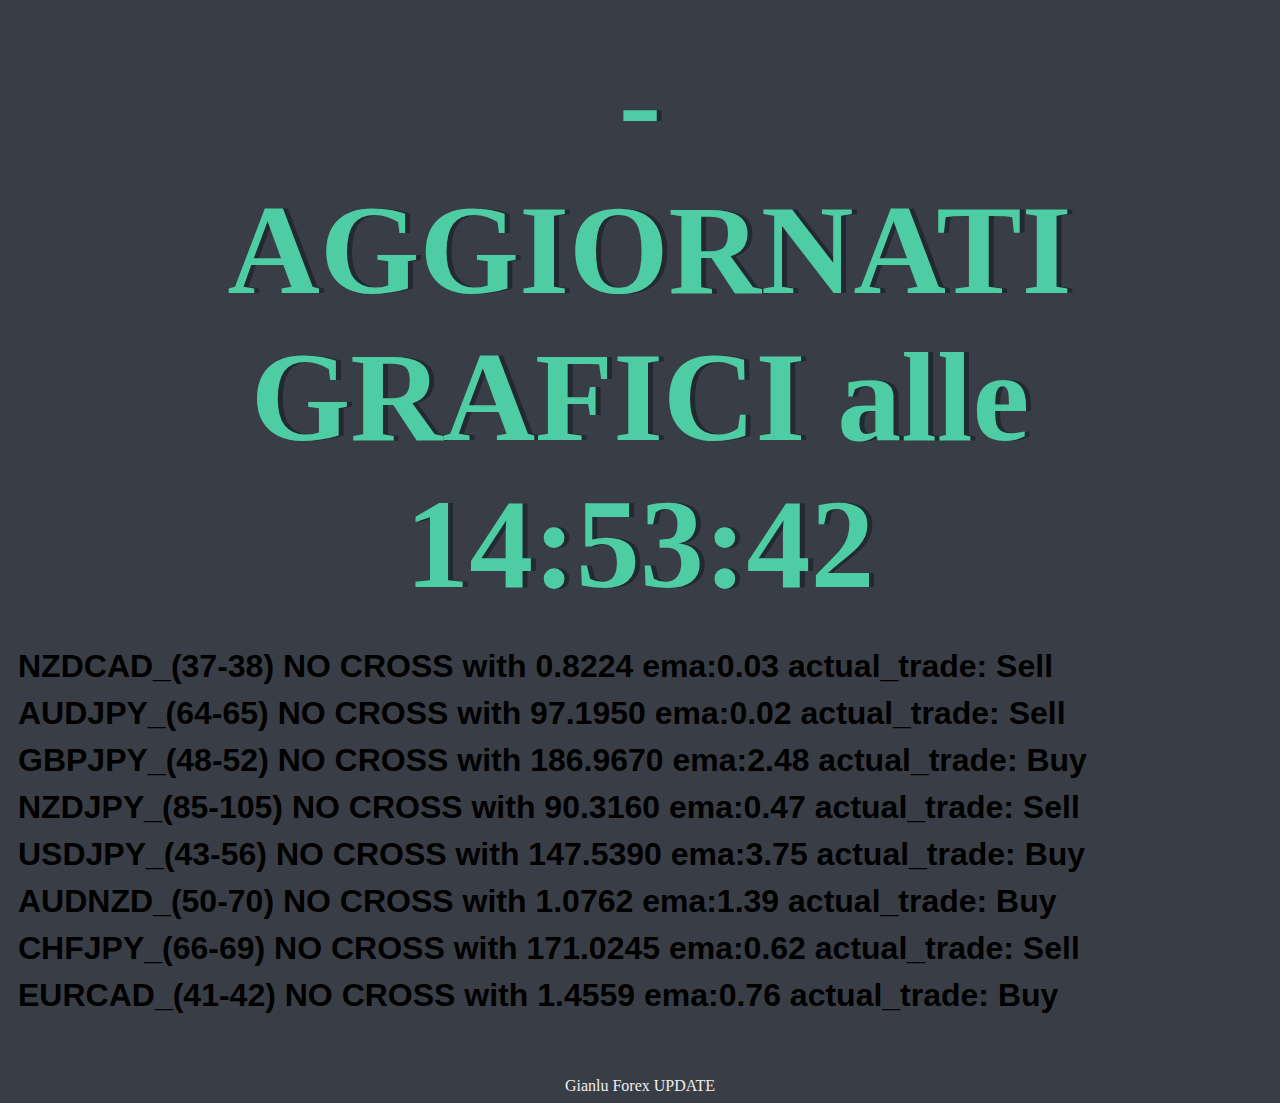
<file: index.html>
<!DOCTYPE html>

<html dir="ltr" lang="en">
<head>
<meta charset="utf-8"/>
<title>My Plots</title>
<link href="styles.css" rel="stylesheet"/>
</head>
<body>
<div class="container">
<h1>        - AGGIORNATI GRAFICI alle 14:53:42</h1>
</div>
<div class="pairs"><h3><a href="pairs\NZDCAD.html">NZDCAD_(37-38)    NO CROSS with 0.8224 ema:0.03 actual_trade: Sell</a></h3><h3><a href="pairs\AUDJPY.html">AUDJPY_(64-65)    NO CROSS with 97.1950 ema:0.02 actual_trade: Sell</a></h3><h3><a href="pairs\GBPJPY.html">GBPJPY_(48-52)    NO CROSS with 186.9670 ema:2.48 actual_trade: Buy</a></h3><h3><a href="pairs\NZDJPY.html">NZDJPY_(85-105)    NO CROSS with 90.3160 ema:0.47 actual_trade: Sell</a></h3><h3><a href="pairs\USDJPY.html">USDJPY_(43-56)    NO CROSS with 147.5390 ema:3.75 actual_trade: Buy</a></h3><h3><a href="pairs\AUDNZD.html">AUDNZD_(50-70)    NO CROSS with 1.0762 ema:1.39 actual_trade: Buy</a></h3><h3><a href="pairs\CHFJPY.html">CHFJPY_(66-69)    NO CROSS with 171.0245 ema:0.62 actual_trade: Sell</a></h3><h3><a href="pairs\EURCAD.html">EURCAD_(41-42)    NO CROSS with 1.4559 ema:0.76 actual_trade: Buy</a></h3></div>
<footer>
    Gianlu Forex UPDATE
  </footer>
</body></html>
</file>
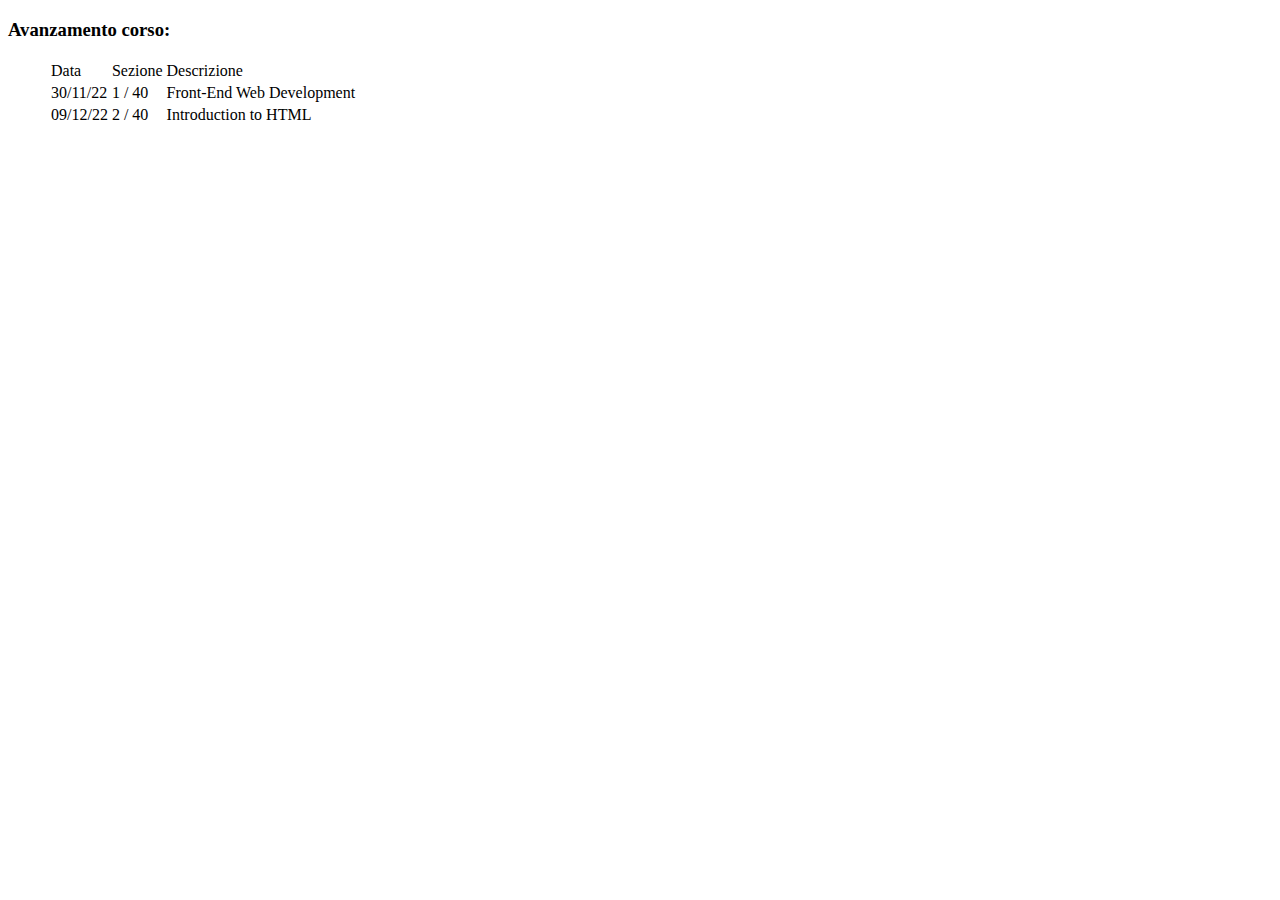
<file: avanzamento.html>
<!DOCTYPE html>

<head>
    <meta charset="UTF-8">
    <title>Gianluca's Personal Site</title>
</head>

<body>
    <h3>Avanzamento corso:</a></h3>
    <ol>
        <table>
            <thead>
                <tr>
                    <td>Data</td>
                    <td>Sezione</td>
                    <td>Descrizione</td>
                </tr>
            </thead>
            <tbody>
                <tr>
                    <td>30/11/22</td>
                    <td>1 / 40</td>
                    <td>Front-End Web Development</td>
                </tr>
                <tr>
                    <td>09/12/22</td>
                    <td>2 / 40</td>
                    <td>Introduction to HTML</td>
                </tr>
            </tbody>
        </table>

</body>
</file>
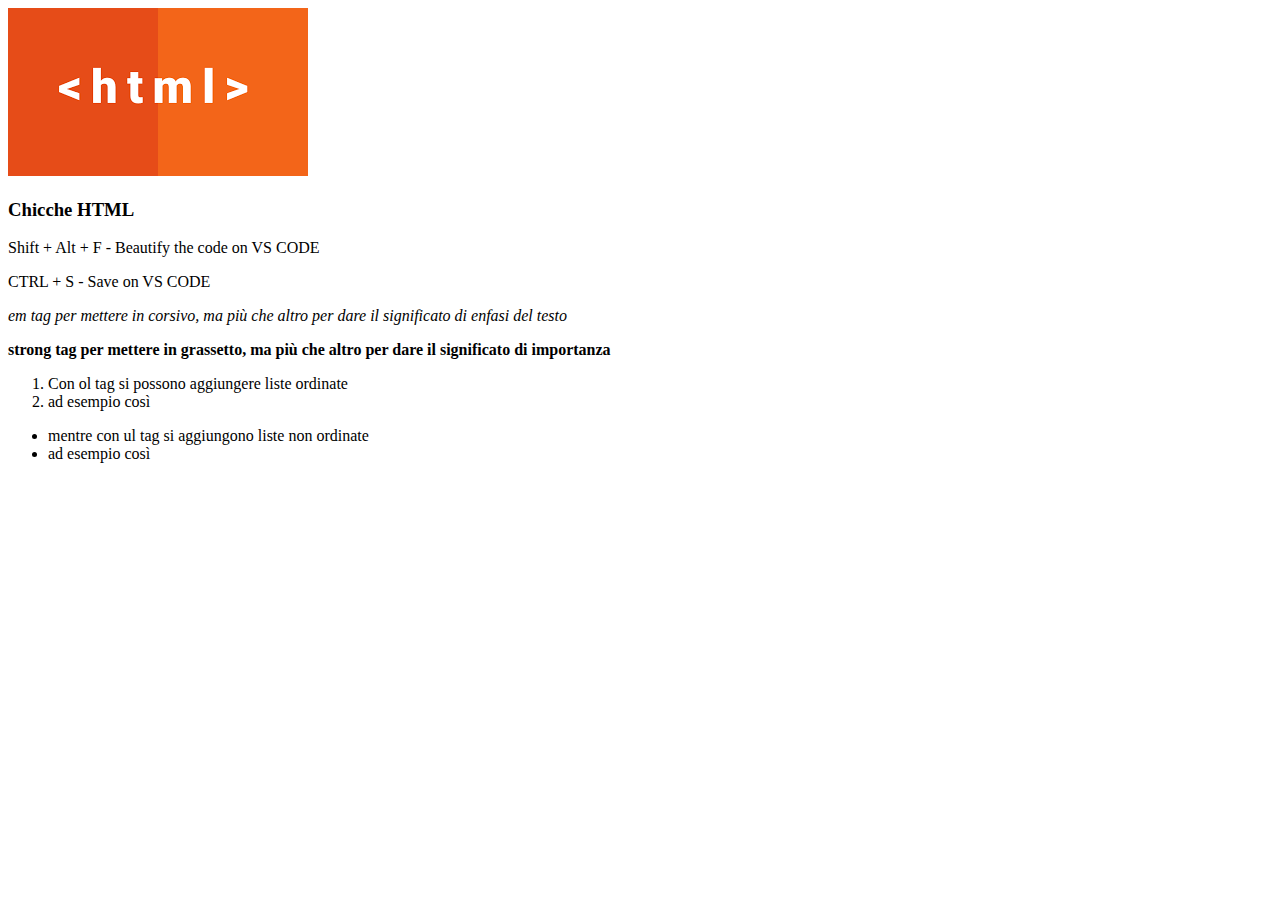
<file: chicche_html.html>
<!DOCTYPE html>

<head>
    <meta charset="UTF-8">
    <title>Gianluca's Personal Site</title>
</head>

<body>
    <img src="html image.png" alt="html image">
    <h3>Chicche HTML</a></h3>
    <p>Shift + Alt + F - Beautify the code on VS CODE</p>
    <p>CTRL + S - Save on VS CODE</p>
    <p><em>em tag per mettere in corsivo, ma più che altro per dare il significato di enfasi del testo</em></p>
    <p><strong>strong tag per mettere in grassetto, ma più che altro per dare il significato di importanza</strong></p>
    <ol>
        <li>Con ol tag si possono aggiungere liste ordinate</li>
        <li>ad esempio così</li>
    </ol>
    <ul>
        <li>mentre con ul tag si aggiungono liste non ordinate</li>
        <li>ad esempio così</li>
    </ul>

</body>
</file>
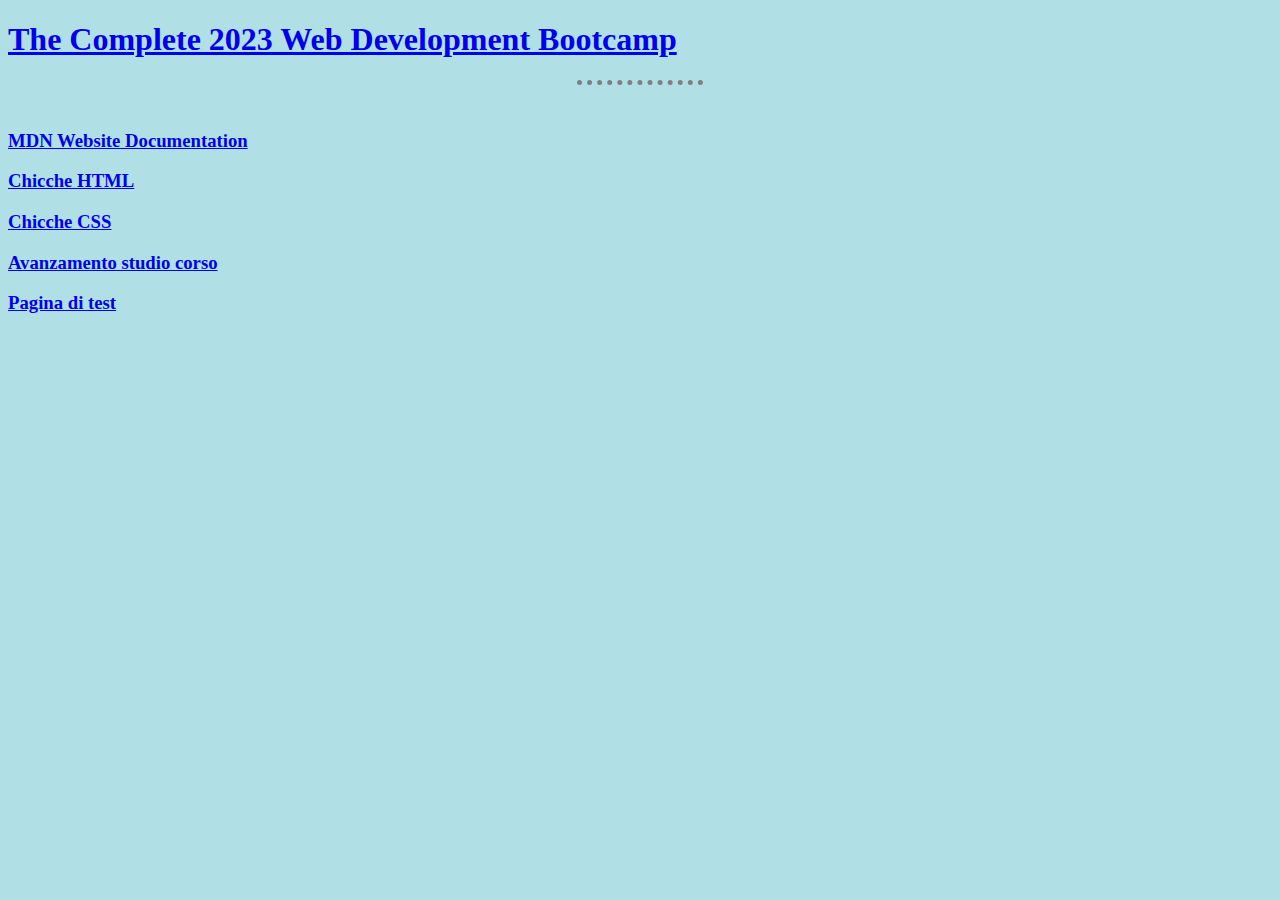
<file: index_.html>
<!DOCTYPE html>

<head>
    <meta charset="UTF-8">
    <title>Gianluca's Personal Site</title> 
</head>

<style>
    body {
        background-color: powderblue;
        

    hr {
        border-style: none;
        border-top-style: dotted;
        border-color: grey;
        border-width: 5px;
        width: 10%;
    }


</style>

<body>
    <h1><a href="https://www.udemy.com/course/the-complete-web-development-bootcamp/">The Complete 2023 Web Development Bootcamp</a></h1>
    <hr>
    <br>
    <h3><a href="https://developer.mozilla.org/en-US/">MDN Website Documentation</a></h3>
    <h3><a href="chicche_html.html">Chicche HTML</a></h3>
    <h3><a href="chicche_css.html">Chicche CSS</a></h3>
    <h3><a href="avanzamento.html">Avanzamento studio corso</a></h3>
    <h3><a href="test_page.html">Pagina di test</a></h3>
</body>

</html>
</file>
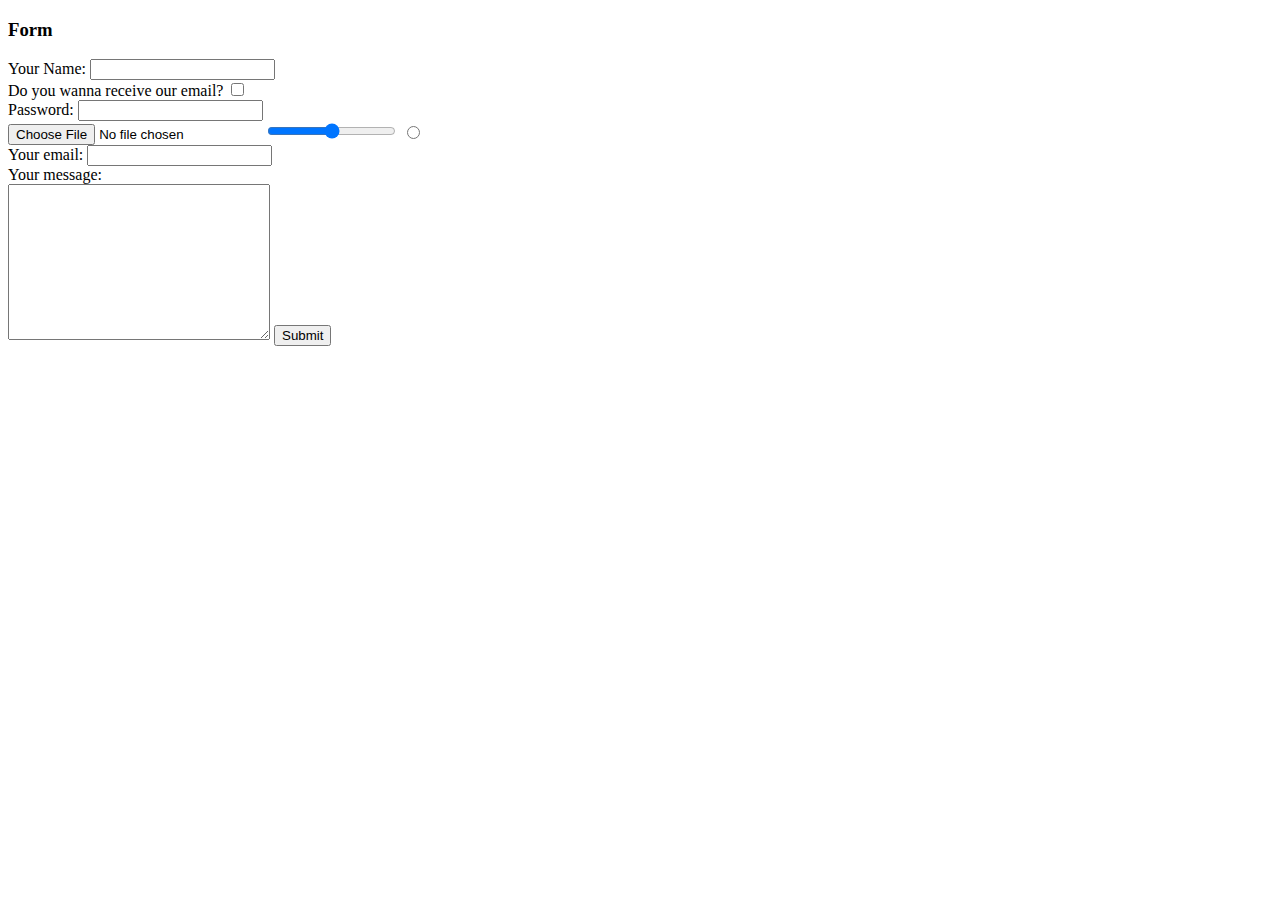
<file: test_page.html>
<!DOCTYPE html>

<head>
    <meta charset="UTF-8">
    <title>Gianluca's Personal Site</title>
</head>

<body>
    <h3>Form</h3>
    <form action="mailto:glucam79@gmail.com" method="post" enctype="text/plain">
        <label>Your Name:</label>
        <input type="text" name="yourName" value="">
        <br>
        <label>Do you wanna receive our email?</label>
        <input type="checkbox" name="" value="">
        <br>
        <label>Password:</label>
        <input type="password">
        <br>
        <input type="file">
        <input type="range">
        <input type="radio">
        <br>
        <label>Your email:</label>
        <input type="email">
        <br>
        <label>Your message:</label>
        <br>
        <textarea name="yourMessage" cols="30" rows="10"></textarea>
        <input type="submit" value="Submit">
    </form>
</body>
</file>
<file: styles.css>
.container {
  width: 70%;
  margin: auto;
  text-align: center;
}

.dice {
  text-align: center;
  display: inline-block;

}

body {
  background-color: #393E46;
}

h1 {
  margin: 30px;
  font-family: 'Lobster', cursive;
  text-shadow: 5px 0 #232931;
  font-size: 8rem;
  color: #4ECCA3;
}

h3 {
  margin: 10px;
  font-family: 'Arial';
  font-size: 2rem;
  color: #4ECCA3;
}

p {
  font-size: 2rem;
  color: #4ECCA3;
  font-family: 'Indie Flower', cursive;
}

img {
  width: 80%;
}

footer {
  margin-top: 5%;
  color: #EEEEEE;
  text-align: center;
  font-family: 'Indie Flower', cursive;

}

a {
  color: black;           /* Imposta il colore del testo */
  text-decoration: none;  /* Rimuove il sottolineamento */
}
a:hover, a.myLink:active, a.myLink:visited {
  color: black;           /* Mantiene il colore del testo invariato per hover, active e visited */
}
</file>
